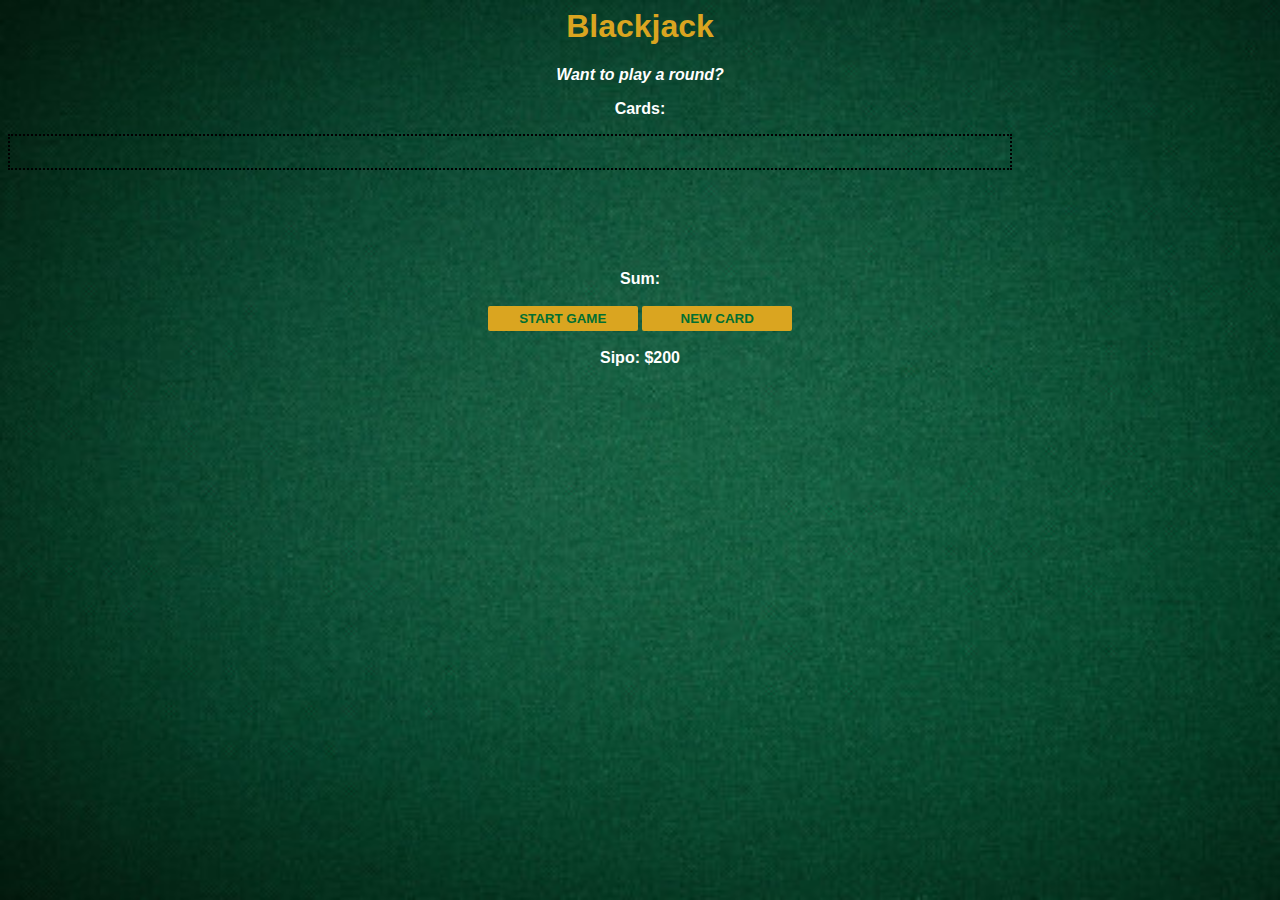
<file: blackJack game/index.html>
<html>
    <head>
        <link rel="stylesheet" href="index.css">
    </head>
    <body>
        <h1>Blackjack</h1>
        <p id="message-el">Want to play a round?</p>
        <p id="cards-el">Cards:</p>
        <section class="selector">
        <p id="deck-el"></p>
        </section>
        <p id="sum-el">Sum:</p>
        <button onclick="startGame()">START GAME</button>
        <button onclick="newCard()">NEW CARD</button>
        
        <p id="player-el"></p>
        <script src="index.js"></script>
    </body>
</html>
</file>
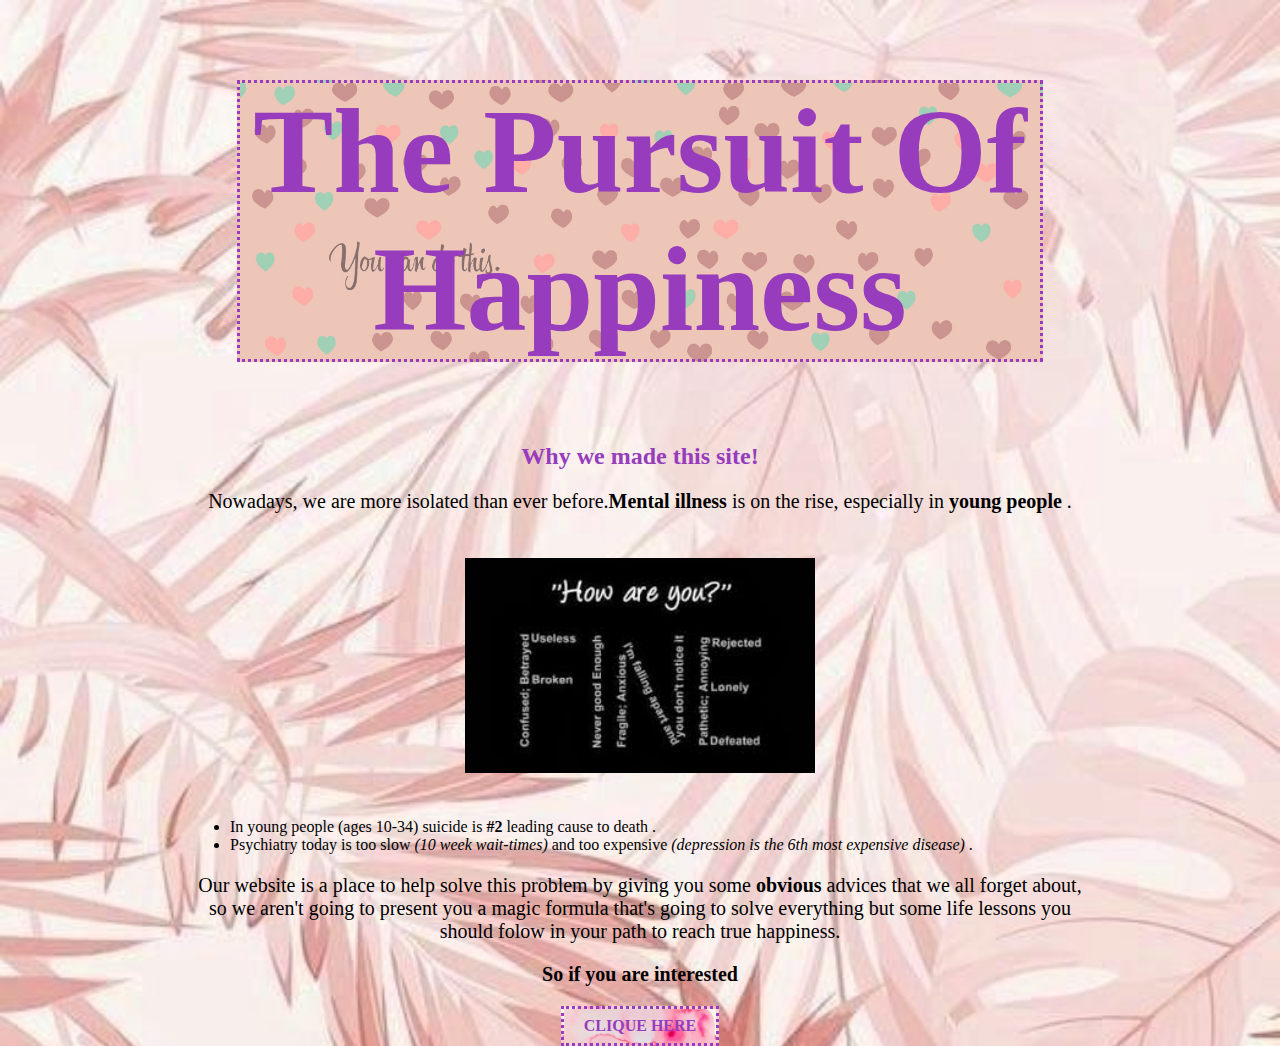
<file: myfirstsite/page1.html>
<!DOCTYPE html>
<html lang="en">
    <head>
        <title>Pursuit Of Happiness</title>
        <link href="page1.css" rel="stylesheet">
    </head>
    
    <body>
        <div class="center">
        <h1>The Pursuit Of Happiness</h1>
           <h2>Why we made this site!</h2>
                <p>Nowadays, we are more isolated than ever before.<strong>Mental illness</strong> is on the rise, especially in <strong>young people</strong> .</p>
                <img src="img/depression.jpg" alt="when some one asks you how are you and your response is fine but the word fine written in sad words">
        </div>
        <div class="join">
                <ul>
                    <li>In young people (ages 10-34) suicide is <strong>#2</strong> leading cause to death . </li>
                    <li>Psychiatry today is too slow <em>(10 week wait-times)</em> and too expensive <em>(depression is the 6th most expensive disease)</em> . </li>
                </ul>
        </div>
        <div class="center">
                <p>Our website is a place to help solve this problem by giving you some <strong>obvious</strong> advices that we all forget about, so we aren't going to present you a magic formula that's going to solve everything but some life lessons you should folow in your path to reach true happiness.  </p>
                <p><strong>So if you are interested</strong> </p>  
                <a href="page2.html" class="linked"><strong>CLIQUE HERE</strong> </a>
        </div>
    </body>
</html>
</file>
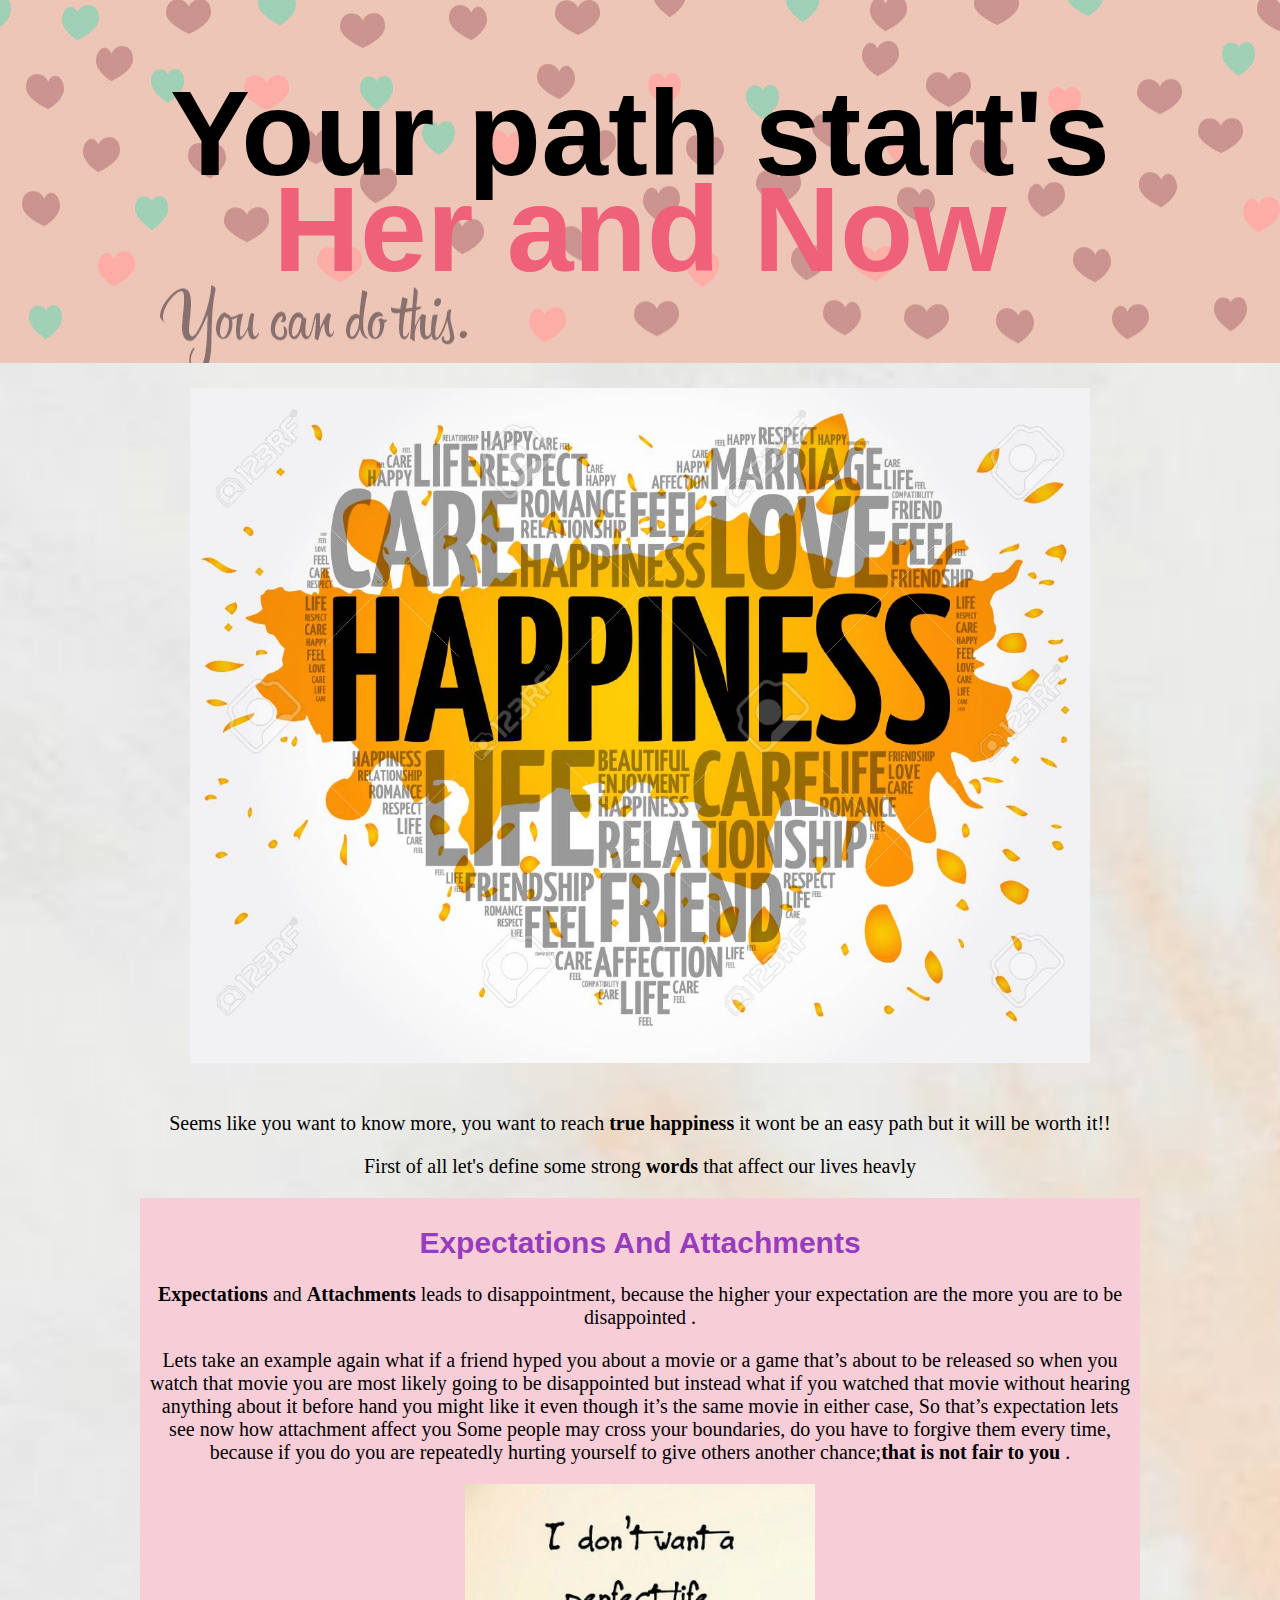
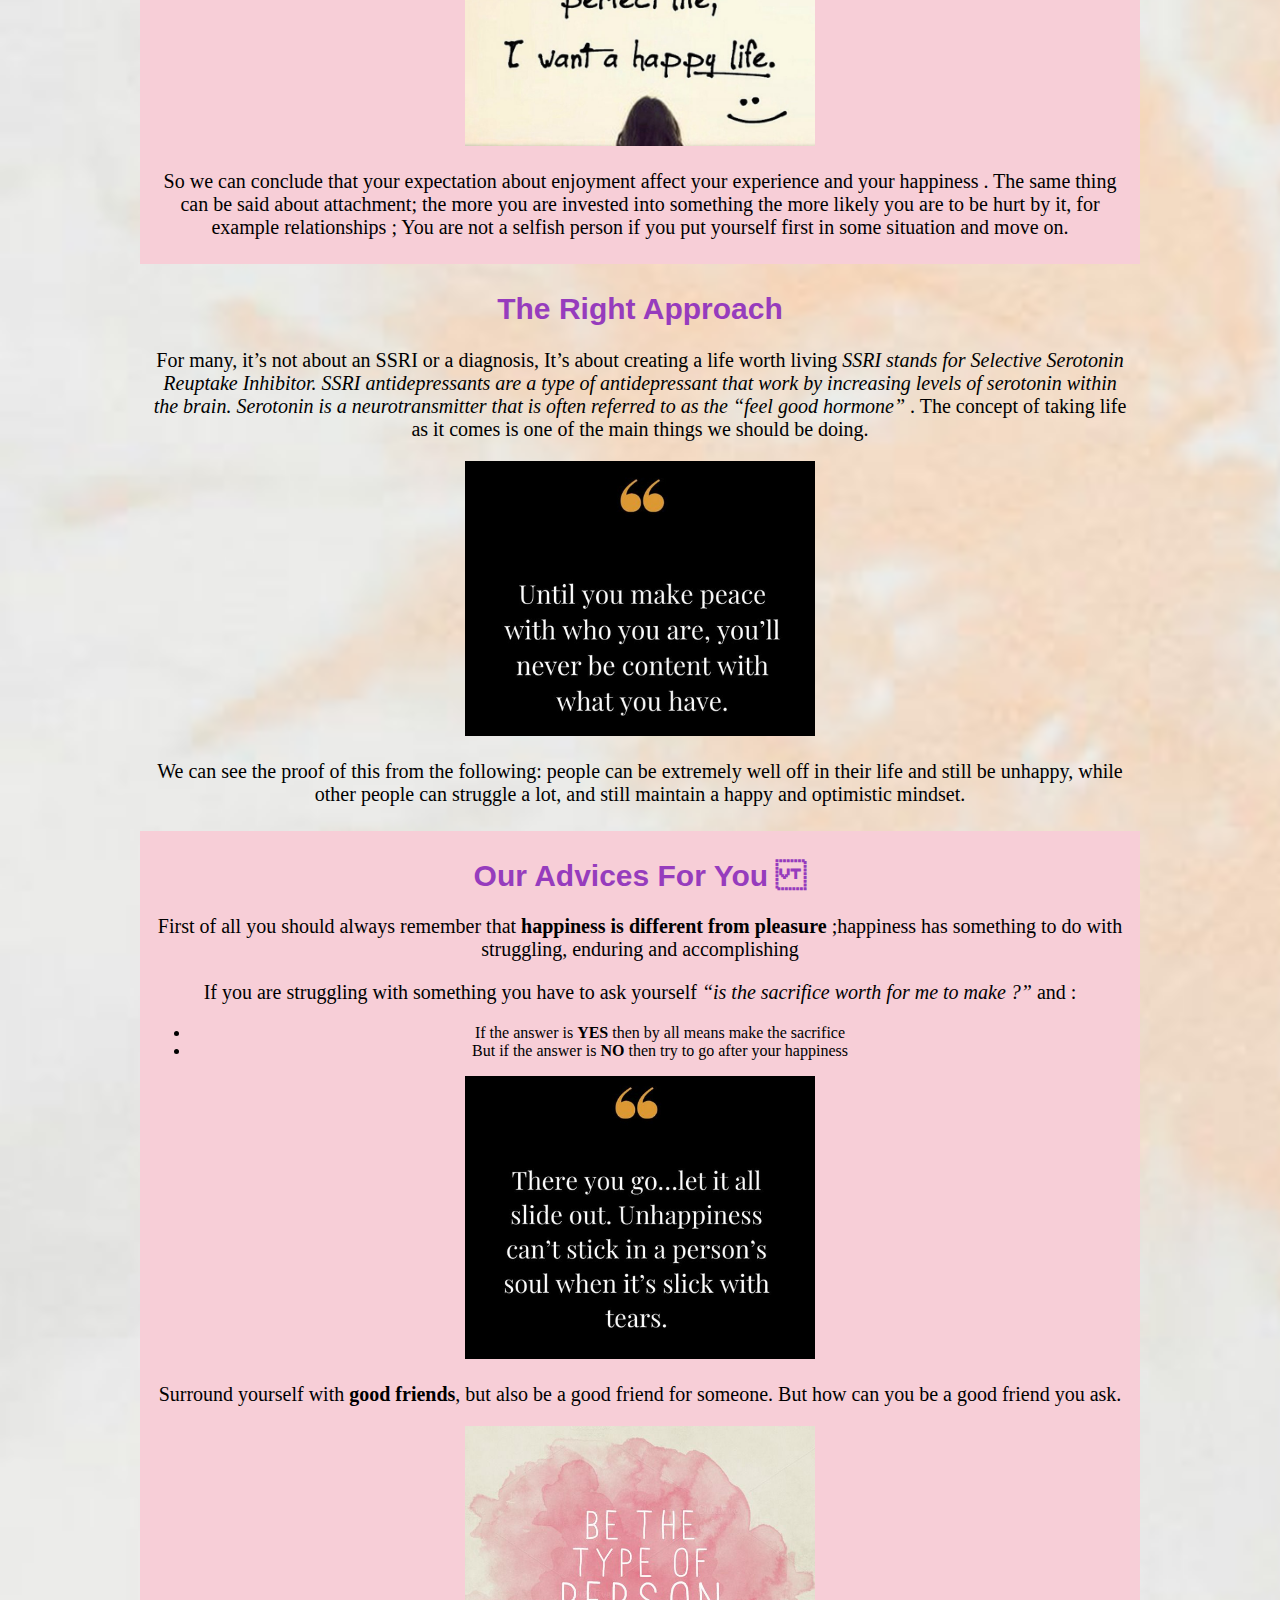
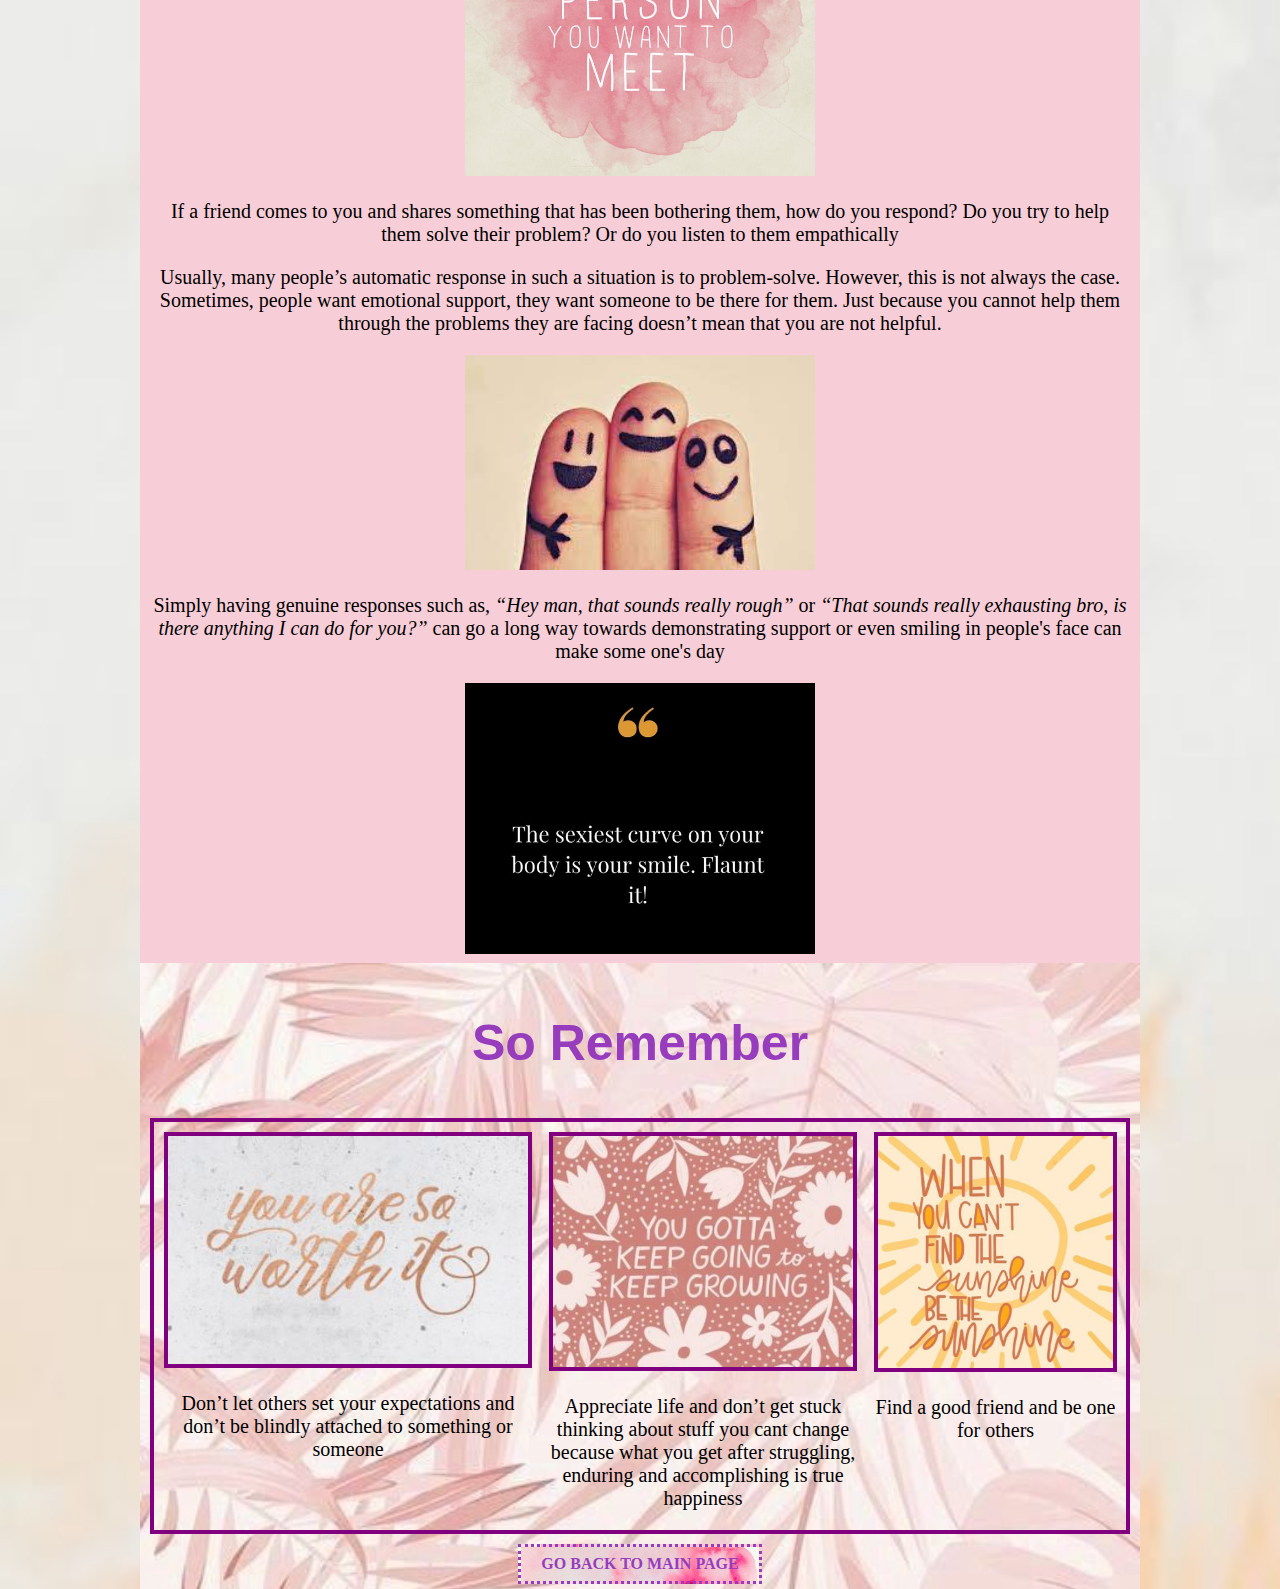
<file: myfirstsite/page2.html>
<!DOCTYPE html>
<html lang="en">

    <head>
        <title>Happiness</title>
        <link href="page2.css" rel="stylesheet">
    </head>

    <body>
            
                    <div class="step-one">
                        <h1>Your path start's <section class="first-title"> Her and Now</section></h1>
                    </div><!--closing step one-->
             <main>
                    <div class="first-part"></div>
                        <img class="first-img" src="img/SHEESH.jpg" alt="the word happiness shaped as a heart and surrounded with some positive words">
                        <p>Seems like you want to know more, you want to reach <strong>true happiness</strong> it wont be an easy path but it will be worth it!! </p>
                        <p>First of all let's define some strong <strong>words</strong> that affect our lives heavly</p>
                    </div><!--closing first-part-->

                    <div class="second-part">
                        <h2>Expectations And Attachments</h2>
                            <p><strong>Expectations</strong> and <strong>Attachments</strong> leads to disappointment, because the higher your expectation are the more you are to be disappointed .</p>
                            <p>Lets take an example again what if a friend hyped you about a movie or a game that’s about to be released so when you watch that movie you are most likely going to be disappointed but instead what if you watched that movie without hearing anything about it before hand you might like it even though it’s the same movie in either case,
                                So that’s expectation lets see now how attachment affect you
                                Some people may cross your boundaries, do you have to forgive them every time, because if you do you are repeatedly hurting yourself to give others another chance;<strong>that is not fair to you</strong> .</p>
                            <img class="second-img" src="img/ss.jpg" alt="i dont want a perfect life I want a happy life :)" >
                            <p>So we can conclude that your expectation about enjoyment affect your experience and your happiness .
                                The same thing can be said about attachment; the more you are invested into something the more likely you are to be hurt by it, for example relationships ; You are not a selfish person if you put yourself first in some situation and move on.</p>
                    </div><!--closing second part-->

                    <div class="third-part">
                        <h2>The Right Approach</h2>
                            <p>For many, it’s not about an SSRI or a diagnosis, It’s about creating a life worth living <em>SSRI stands for Selective Serotonin Reuptake Inhibitor. SSRI antidepressants are a type of antidepressant that work by increasing levels of serotonin within the brain. Serotonin is a neurotransmitter that is often referred to as the “feel good hormone”</em> 
                                . The concept of taking life as it comes is one of the main things we should be doing. </p>
                                <img class="third-img" src="img/true.PNG" alt="Until you make peace with who you are you will never be content with what you have :)" >
                            <p>We can see the proof of this from the following: people can be extremely well off in their life and still be unhappy, while other people can struggle a lot, and still maintain a happy and optimistic mindset.</p>
                    </div><!--closing third part-->

                    <div class="forth-part">
                        <h2>Our Advices For You </h2>
                        <p>First of all you should always remember that <strong>happiness is different from pleasure </strong>;happiness has something to do with struggling, enduring and accomplishing</p>
                        <p>If you are struggling with something you have to ask yourself <em>“is the sacrifice worth for me to make ?”</em> and :</p>
                        <ul>
                            <li>If the answer is <strong>YES</strong> then by all means make the sacrifice</li> 
                            <li>But if the answer is <strong>NO</strong> then try to go after your happiness</li>
                        </ul>
                        <img class="forth-img" src="img/deep.PNG" alt="let it all slide out; Unhappiness can't stick in a person's soul when it's slick with tears.">
                        <p>Surround yourself with <strong>good friends</strong>, but also be a good friend for someone. But how can you be a good friend you ask. </p>
                        <img class="forth-img" src="img/Friendship-three.jpg" alt="Be the type of person you want to meet">
                        <p>If a friend comes to you and shares something that has been bothering them, how do you respond? Do you try to help them solve their problem? Or do you listen to them empathically </p>
                        <p>Usually, many people’s automatic response in such a situation is to problem-solve. However, this is not always the case. Sometimes, people want emotional support, they want someone to be there for them. Just because you cannot help them through the problems they are facing doesn’t mean that you are not helpful.</p>        
                        <img class="forth-img" src="img/Friendship.jpg" alt="Three fingers with happy faces together">
                        <p>Simply having genuine responses such as, <em>“Hey man, that sounds really rough”</em> or <em>“That sounds really exhausting bro, is there anything I can do for you?”</em> can go a long way towards demonstrating support or even smiling in people's face can make some one's day</p>
                        <img class="forth-img" src="img/lmao.PNG" alt="the sexiest curve on your body is your smile.Flaunt it !!">
                    </div><!--closing forth part-->

                    <section class="Fifth-part">
                        <h3>So Remember</h3>
                        <section class="selector">
                        <section class="first-column">
                            <img class="fifth-img-one" src="img/Capture.JPG" alt="Self love isn't selfish it's important">
                            <p>Don’t let others set your expectations and don’t be blindly attached to something or someone</p>
                        </section><!--closing first column-->

                        <section class="second-column">
                            <img class="fifth-img" src="img/keepGo.jpg" alt="You gotta keep going to keep growing">
                            <p>Appreciate life and don’t get stuck thinking about stuff you cant change because what you get after struggling, enduring and accomplishing is true happiness </p>
                        </section><!--closing second column-->

                        <section class="thrid-column">
                            <img class="fifth-img-two" src="img/Friendship-two.png" alt="when you can't find the sunshine be the sunshine">
                            <p>Find a good friend and be one for others</p>
                        </section><!--closing third column-->

                        </section><!--closing selector-->
                        <a href="page1.html" class="linked"><strong>Go Back To main page</strong> </a>
                    </section><!--closing fifth part-->

            </main>
    </body>
</html>
</file>
<file: blackJack game/index.css>
body {
    font-family: 'Trebuchet MS', 'Lucida Sans Unicode', 'Lucida Grande', Arial, sans-serif;
    background-image: url("images/table.jpg");
    background-size: cover;
    font-weight: bold;
    color: white;
    text-align: center;
}

h1 {
    color: goldenrod;
}

#message-el {
    font-style: italic;
}

button {
    color: #016f32;
    width: 150px;
    background: goldenrod;
    padding-top: 5px;
    padding-bottom: 5px;
    font-weight: bold;
    border: none;
    border-radius: 2px;
    margin-bottom: 2px;
    margin-top: 2px;
}
.selector{
    display: flex;
    text-align: center;
    margin-bottom: 100px;
    border: 2px dotted black;
    width: 1000px;

}
#deck-el{

    object-fit: cover;  
}
img{
    object-fit: cover;   

}
</file>
<file: myfirstsite/page1.css>
html, body {
    margin: 0;
    padding: 0;
}
h1{
    color: #963CBDFF;
    text-align: center;
    width: 800px;
    margin-left: auto;
    margin-right: auto;
    font-size: 120px;
    background-image: url(img/Gambater.jpg);
    background-size: cover;
    border-style: dotted;
    
}
h2{
    color: #963CBDFF;
}
p{
    color:black;
    font-size: 20px;
}
ol{
    color:black;
    font-size: 20px;

}
body{
    background: #F7CED7FF;
    background-image: url(img/background-strong.jpg);
    background-size: cover;
}
img{
    margin: 25px 20px;
    width: 350px;
}
.center{
    text-align: center;
    width: 900px;
    margin-left:auto;
    margin-right: auto;
}
.join{
    width: 900px;
    margin-right: auto;
    margin-left: auto;
}
.linked{
    display: inline-block;
    padding: .5em 1.25em;
    color: inherit;
    text-decoration: none;
    text-transform: uppercase;
    font-weight: 700;
    background-image: url(img/BeStrong.jpg);
    background-size: cover;
    border: dotted;
    color: #963CBDFF ;
    border-color: #963CBDFF;
}
</file>
<file: myfirstsite/page2.css>
html, body{
    margin: 0;
    padding: 0;
    background-image: url(img/background-light.jpg);
    background-size: cover;
}
main{
    text-align: center;
    width: 1000px;
    margin-left:auto;
    margin-right: auto;


}

body{
    background-color: #F1F3FFFF;

}
h1, h2, h3 {
    font-family: 'Source Sans Pro', sans-serif;
    font-weight: 900;
}
h1 {
    font-size: 120px;
    line-height: .8;
 }
h2 {
    font-size: 30px;
    line-height: 1;
    text-align: center;
    color: #963CBDFF;
}
h3{
    font-size: 50px;
    line-height: 1;
    text-align: center;
    color: #963CBDFF;
}
p{
    font-size: 20px;
}

/*First Part*/
.first-part{
    background-color: #F1F3FFFF;
    padding-left: 10px;
    padding-right: 10px;
    text-align: center;
    background-image: url(img/background-light.jpg);
    background-size: cover;
}
.first-title{
    color: #EF6079FF;
}
.first-img{
    margin: 25px 20px;
    width: 900px;
    margin-left: auto;
    margin-right: auto;
}
/*Second Part*/
.second-part{
    background-color: #F7CED7FF;
    padding-left: 10px;
    padding-right: 10px;
    text-align: center;
    padding-top: 5px;
    padding-bottom: 5px;
}
.second-img{
    width: 350px;
}
/*Third Part*/
.third-part{
   /* background-color: rgb(245, 165, 202) ;*/
    padding-left: 10px;
    padding-right: 10px;
    text-align: center;
    padding-top: 5px;
    padding-bottom: 5px;
}
.third-img{
    width: 350px;
}
/*Forth Part*/
.forth-part{
    background-color: #F7CED7FF;
    padding-left: 10px;
    padding-right: 10px;
    text-align: center;
    padding-top: 5px;
    padding-bottom: 5px;
}
.forth-img{
    width: 350px;
}
/*fifth part*/
.Fifth-part{
    background-image: url(img/background-strong.jpg);
    background-size: cover;
    text-align: center;
    padding-left: 10px;
    padding-right: 10px;
    padding-top: 5px;
    padding-bottom: 5px;

}
.fifth-img{
    width: 300px;
    border: purple 4px solid;
}
.fifth-img-one{
    width: 360px;
    border: purple 4px solid;
}
.fifth-img-two{
    width: 235px;
    border: purple 4px solid;
}
.selector{
    display:flex;
    border: purple 4px solid;
    margin-bottom: 10px;
    padding-right: 9px;
    padding-top: 10px;
    padding-left: 10px ;
    
}
.linked{
    display: inline-block;
    padding: .5em 1.25em;
    color: inherit;
    text-decoration: none;
    text-transform: uppercase;
    font-weight: 700;
    background-image: url(img/BeStrong.jpg);
    background-size: cover;
    border: dotted;
    color: #963CBDFF ;
    border-color: #963CBDFF;
}
.step-one{
    padding: 5px 100px;
    background-image: url(img/Gambater.jpg);
    text-align: center;
}
</file>
